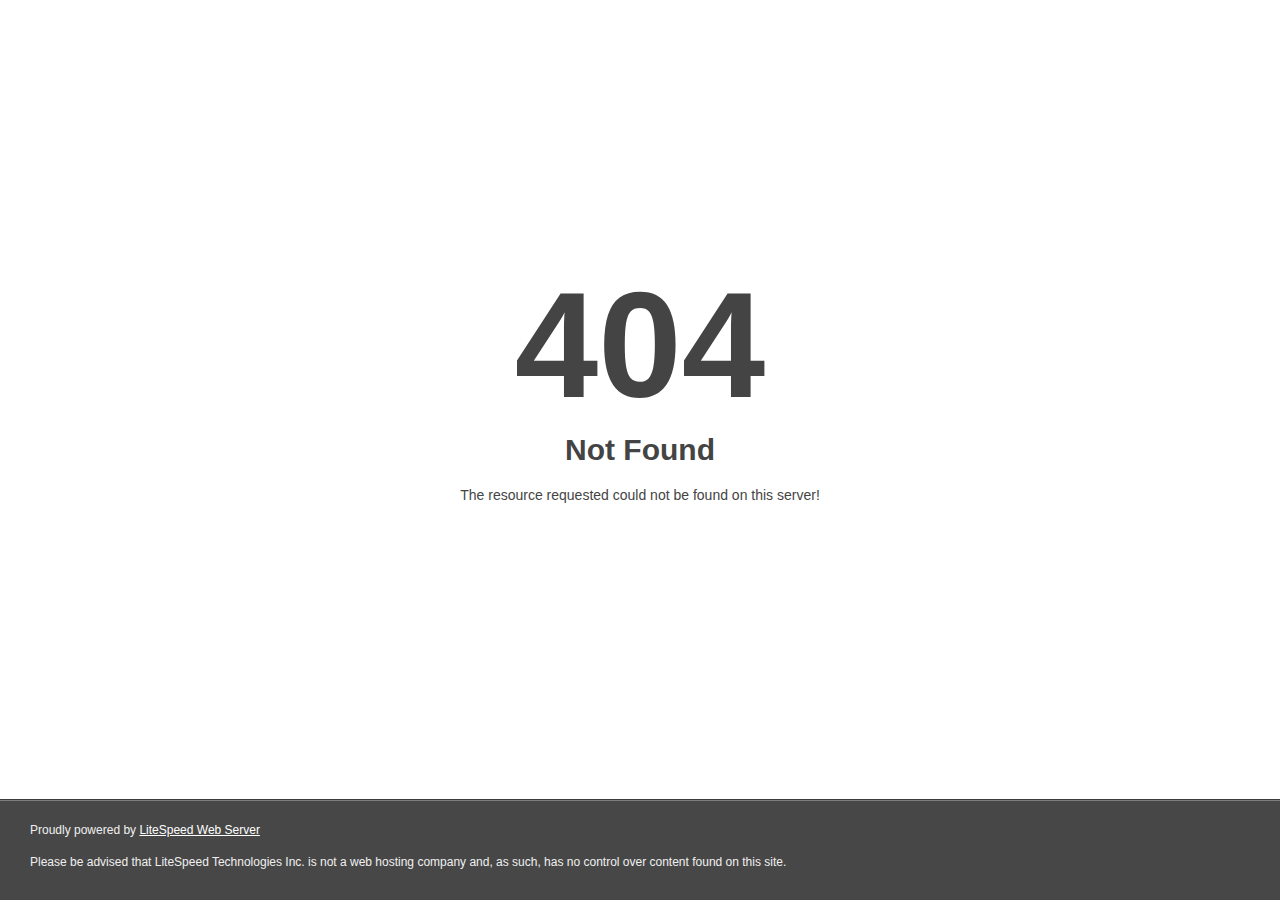
<file: assets/assets/coloredbg.html>
<!DOCTYPE html>
<html style="height:100%">
<head><title> 404 Not Found
</title></head>
<body style="color: #444; margin:0;font: normal 14px/20px Arial, Helvetica, sans-serif; height:100%; background-color: #fff;">
<div style="height:auto; min-height:100%; ">     <div style="text-align: center; width:800px; margin-left: -400px; position:absolute; top: 30%; left:50%;">
        <h1 style="margin:0; font-size:150px; line-height:150px; font-weight:bold;">404</h1>
<h2 style="margin-top:20px;font-size: 30px;">Not Found
</h2>
<p>The resource requested could not be found on this server!</p>
</div></div><div style="color:#f0f0f0; font-size:12px;margin:auto;padding:0px 30px 0px 30px;position:relative;clear:both;height:100px;margin-top:-101px;background-color:#474747;border-top: 1px solid rgba(0,0,0,0.15);box-shadow: 0 1px 0 rgba(255, 255, 255, 0.3) inset;">
<br>Proudly powered by  <a style="color:#fff;" href="http://www.litespeedtech.com/error-page">LiteSpeed Web Server</a><p>Please be advised that LiteSpeed Technologies Inc. is not a web hosting company and, as such, has no control over content found on this site.</p></div></body></html>
</file>
